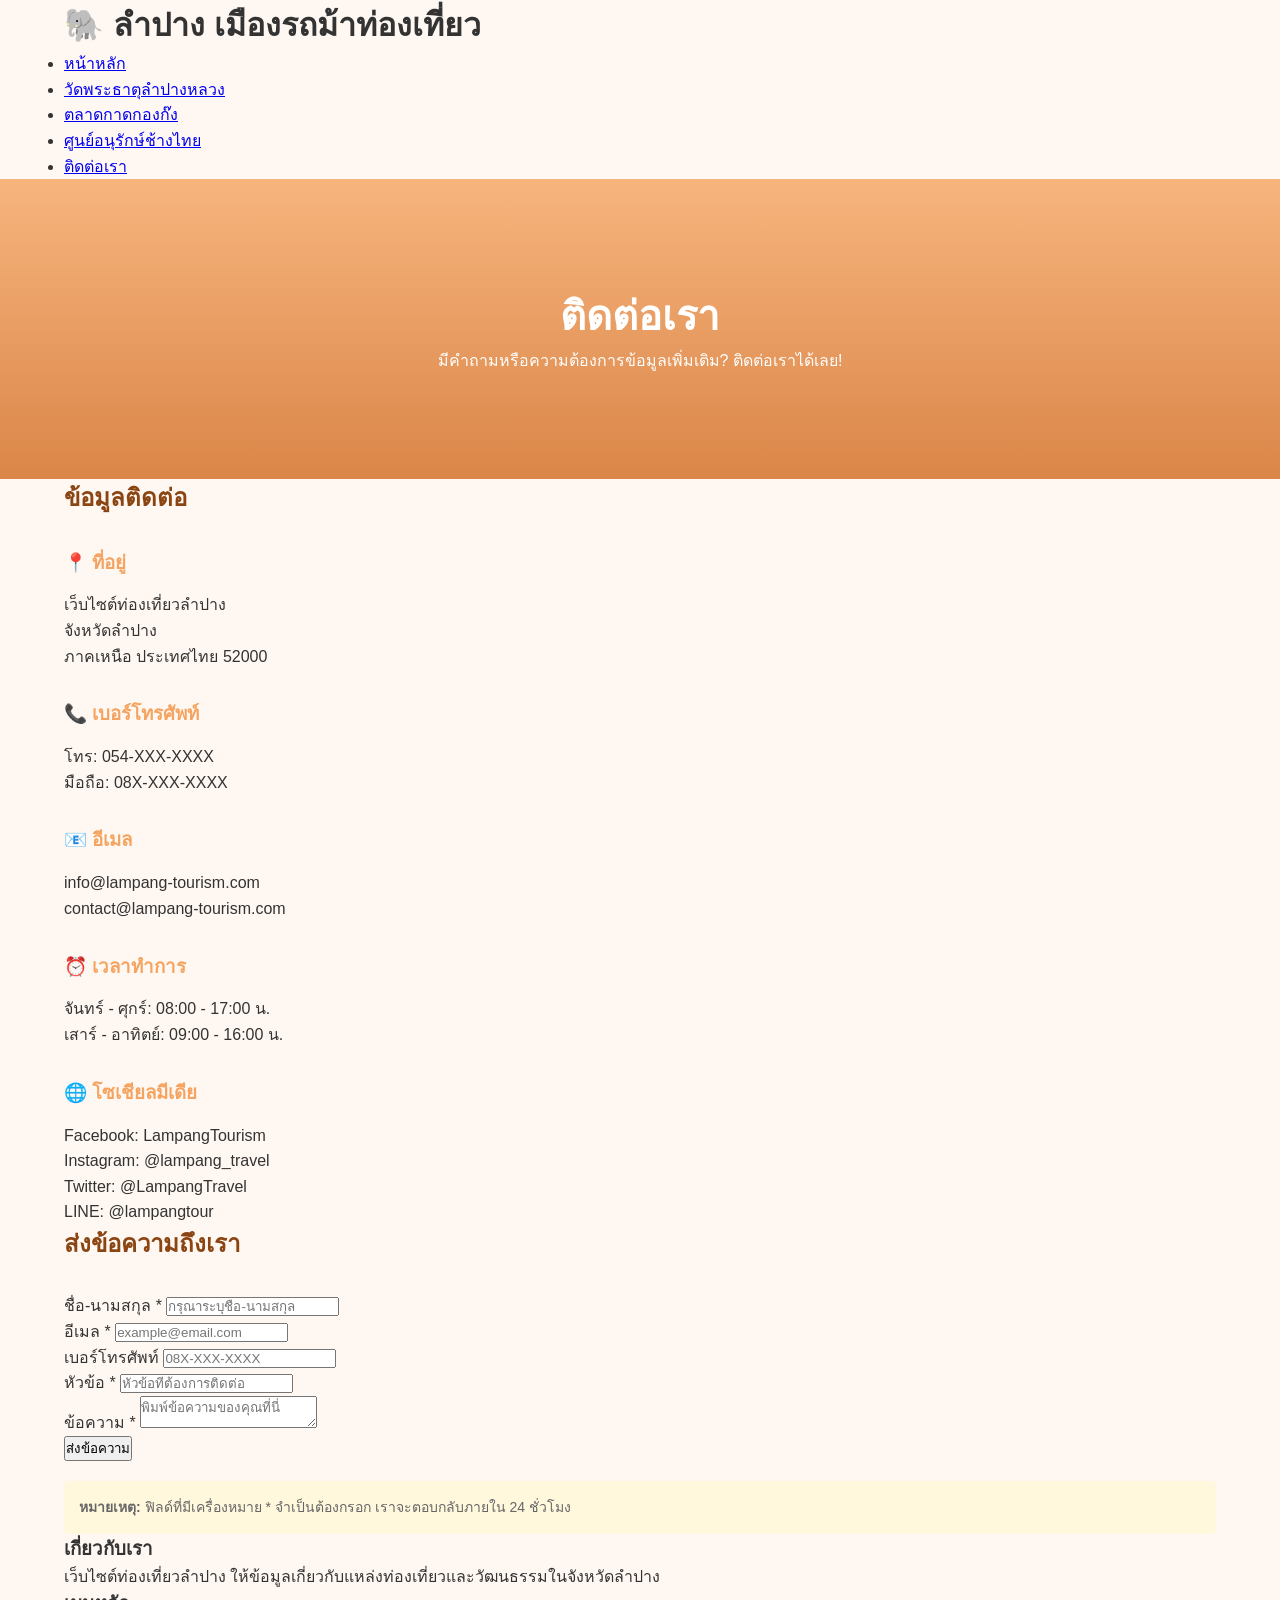
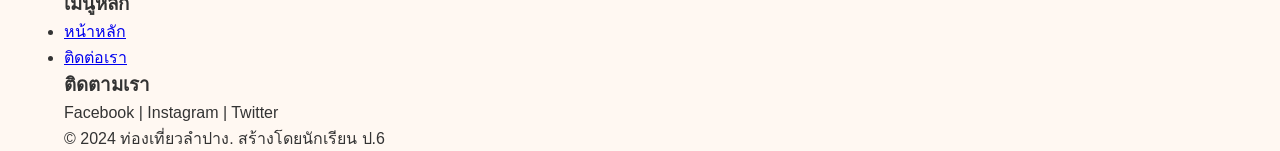
<file: contact.html>
<!DOCTYPE html>
<html lang="th">
<head>
  <meta charset="UTF-8">
  <meta name="viewport" content="width=device-width, initial-scale=1.0">
  <title>ติดต่อเรา - ท่องเที่ยวลำปาง</title>
  <link rel="stylesheet" href="styles.css">
</head>
<body>

<!-- Header และ Navigation -->
<header>
  <div class="container">
    <div class="logo">
      <h1>🐘 ลำปาง เมืองรถม้าท่องเที่ยว</h1>
    </div>
    <nav>
      <ul>
        <li><a href="index.html">หน้าหลัก</a></li>
        <li><a href="wat-phra-that.html">วัดพระธาตุลำปางหลวง</a></li>
        <li><a href="kad-kong-ta.html">ตลาดกาดกองก๊ง</a></li>
        <li><a href="elephant-center.html">ศูนย์อนุรักษ์ช้างไทย</a></li>
        <li><a href="contact.html" class="active">ติดต่อเรา</a></li>
      </ul>
    </nav>
  </div>
</header>

<!-- Hero Section -->
<section class="hero" style="height: 300px; background-image: linear-gradient(rgba(244, 164, 96, 0.8), rgba(210, 105, 30, 0.8)), url('https://images.unsplash.com/photo-1423666639041-f56000c27a9a?w=1600&h=400&fit=crop');">
  <div class="hero-content">
    <h2>ติดต่อเรา</h2>
    <p>มีคำถามหรือความต้องการข้อมูลเพิ่มเติม? ติดต่อเราได้เลย!</p>
  </div>
</section>

<!-- Contact Section -->
<section class="contact-section">
  <div class="container">
    <div class="contact-container">
      <!-- ข้อมูลติดต่อ -->
      <div class="contact-info">
        <h2 style="color: #8B4513; margin-bottom: 30px;">ข้อมูลติดต่อ</h2>

        <div style="margin-bottom: 30px;">
          <h3 style="color: #F4A460; margin-bottom: 15px;">📍 ที่อยู่</h3>
          <p>เว็บไซต์ท่องเที่ยวลำปาง<br>
          จังหวัดลำปาง<br>
          ภาคเหนือ ประเทศไทย 52000</p>
        </div>

        <div style="margin-bottom: 30px;">
          <h3 style="color: #F4A460; margin-bottom: 15px;">📞 เบอร์โทรศัพท์</h3>
          <p>โทร: 054-XXX-XXXX<br>
          มือถือ: 08X-XXX-XXXX</p>
        </div>

        <div style="margin-bottom: 30px;">
          <h3 style="color: #F4A460; margin-bottom: 15px;">📧 อีเมล</h3>
          <p>info@lampang-tourism.com<br>
          contact@lampang-tourism.com</p>
        </div>

        <div style="margin-bottom: 30px;">
          <h3 style="color: #F4A460; margin-bottom: 15px;">⏰ เวลาทำการ</h3>
          <p>จันทร์ - ศุกร์: 08:00 - 17:00 น.<br>
          เสาร์ - อาทิตย์: 09:00 - 16:00 น.</p>
        </div>

        <div>
          <h3 style="color: #F4A460; margin-bottom: 15px;">🌐 โซเชียลมีเดีย</h3>
          <p>Facebook: LampangTourism<br>
          Instagram: @lampang_travel<br>
          Twitter: @LampangTravel<br>
          LINE: @lampangtour</p>
        </div>
      </div>

      <!-- ฟอร์มติดต่อ -->
      <div class="contact-form">
        <h2 style="color: #8B4513; margin-bottom: 30px;">ส่งข้อความถึงเรา</h2>
        <form>
          <div class="form-group">
            <label for="name">ชื่อ-นามสกุล *</label>
            <input type="text" id="name" name="name" required placeholder="กรุณาระบุชื่อ-นามสกุล">
          </div>

          <div class="form-group">
            <label for="email">อีเมล *</label>
            <input type="email" id="email" name="email" required placeholder="example@email.com">
          </div>

          <div class="form-group">
            <label for="phone">เบอร์โทรศัพท์</label>
            <input type="tel" id="phone" name="phone" placeholder="08X-XXX-XXXX">
          </div>

          <div class="form-group">
            <label for="subject">หัวข้อ *</label>
            <input type="text" id="subject" name="subject" required placeholder="หัวข้อที่ต้องการติดต่อ">
          </div>

          <div class="form-group">
            <label for="message">ข้อความ *</label>
            <textarea id="message" name="message" required placeholder="พิมพ์ข้อความของคุณที่นี่"></textarea>
          </div>

          <button type="submit" class="submit-btn">ส่งข้อความ</button>
        </form>
        <div style="margin-top: 20px; padding: 15px; background-color: #FFF8DC; border-radius: 5px;">
          <p style="font-size: 14px; color: #666; margin: 0;">
            <strong>หมายเหตุ:</strong> ฟิลด์ที่มีเครื่องหมาย * จำเป็นต้องกรอก เราจะตอบกลับภายใน 24 ชั่วโมง
          </p>
        </div>
      </div>
    </div>
  </div>
</section>

<!-- Footer -->
<footer>
  <div class="container">
    <div class="footer-content">
      <div class="footer-section">
        <h3>เกี่ยวกับเรา</h3>
        <p>เว็บไซต์ท่องเที่ยวลำปาง ให้ข้อมูลเกี่ยวกับแหล่งท่องเที่ยวและวัฒนธรรมในจังหวัดลำปาง</p>
      </div>
      <div class="footer-section">
        <h3>เมนูหลัก</h3>
        <ul>
          <li><a href="index.html">หน้าหลัก</a></li>
          <li><a href="contact.html">ติดต่อเรา</a></li>
        </ul>
      </div>
      <div class="footer-section">
        <h3>ติดตามเรา</h3>
        <p>Facebook | Instagram | Twitter</p>
      </div>
    </div>
    <div class="footer-bottom">
      <p>&copy; 2024 ท่องเที่ยวลำปาง. สร้างโดยนักเรียน ป.6</p>
    </div>
  </div>
</footer>

</body>
</html>
</file>
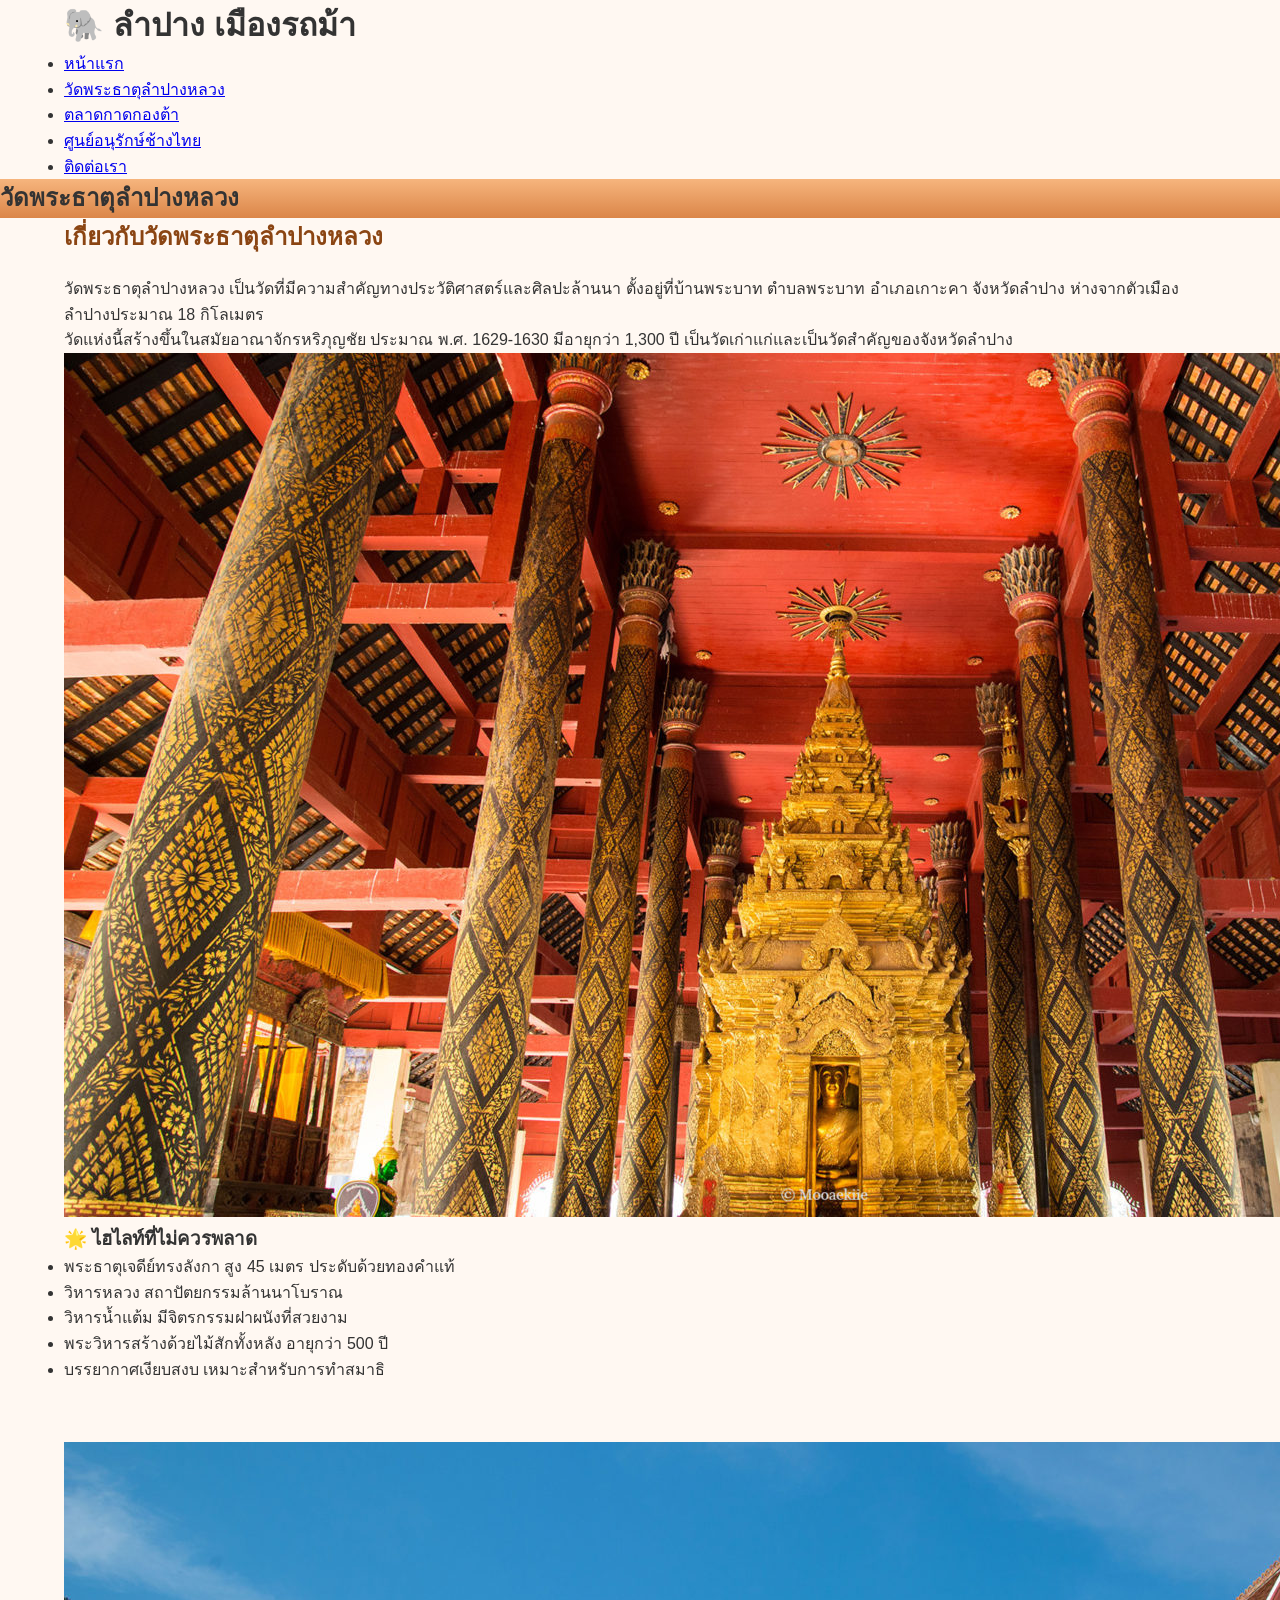
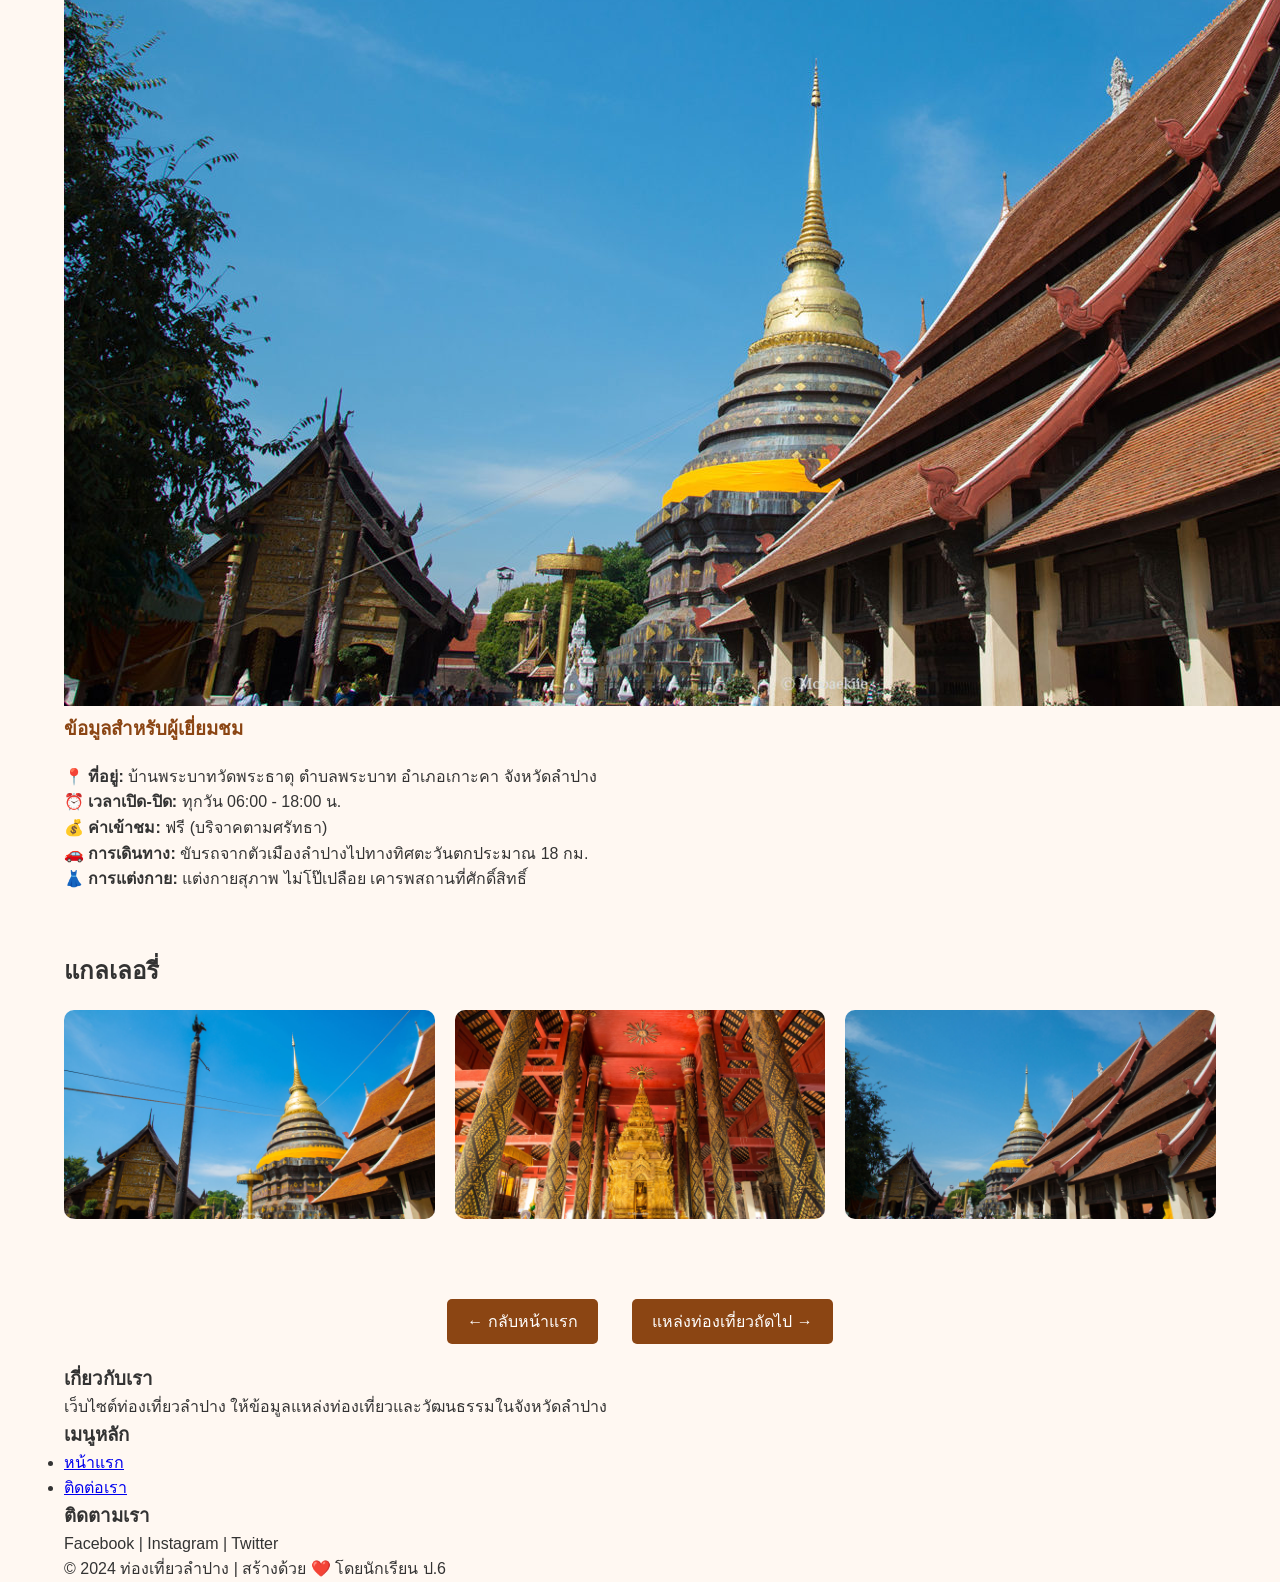
<file: wat-phra-that.html>
<!DOCTYPE html>
<html lang="th">
<head>
<meta charset="UTF-8">
<meta name="viewport" content="width=device-width, initial-scale=1.0">
<title>วัดพระธาตุลำปางหลวง - ท่องเที่ยวลำปาง</title>
<link rel="stylesheet" href="styles.css">
</head>

<body>

<!-- Header และ Navigation -->
<header>
<div class="container">
<div class="logo">
<h1>🐘 ลำปาง เมืองรถม้า</h1>
</div>

<nav>
<ul>
<li><a href="index.html">หน้าแรก</a></li>
<li><a href="wat-phra-that.html" class="active">วัดพระธาตุลำปางหลวง</a></li>
<li><a href="kad-kong-ta.html">ตลาดกาดกองต้า</a></li>
<li><a href="elephant-center.html">ศูนย์อนุรักษ์ช้างไทย</a></li>
<li><a href="contact.html">ติดต่อเรา</a></li>
</ul>
</nav>
</div>
</header>

<!-- Hero Section -->
<section class="detail-hero" 
style="background-image: linear-gradient(rgba(244,164,96,0.8), rgba(210,105,30,0.8)), 
url('https://images.unsplash.com/photo-1551882547-ff40c63fe5fa?w=1600&h=400&fit=crop');">

<h2>วัดพระธาตุลำปางหลวง</h2>
</section>

<!-- Detail Content -->
<section class="detail-content">
<div class="container">

<div class="content-wrapper">
<div class="content-text">
<h2 style="color:#8B4513; margin-bottom:20px;">
เกี่ยวกับวัดพระธาตุลำปางหลวง
</h2>

<p>
วัดพระธาตุลำปางหลวง เป็นวัดที่มีความสำคัญทางประวัติศาสตร์และศิลปะล้านนา 
ตั้งอยู่ที่บ้านพระบาท ตำบลพระบาท อำเภอเกาะคา จังหวัดลำปาง 
ห่างจากตัวเมืองลำปางประมาณ 18 กิโลเมตร
</p>

<p>
วัดแห่งนี้สร้างขึ้นในสมัยอาณาจักรหริภุญชัย ประมาณ พ.ศ. 1629-1630 
มีอายุกว่า 1,300 ปี เป็นวัดเก่าแก่และเป็นวัดสำคัญของจังหวัดลำปาง
</p>
</div>

<div class="content-image">
<img src="images/Watphrathatlampangluang2.jpg" 
alt="วัดพระธาตุลำปางหลวง">
</div>
</div>

<!-- ไฮไลท์ -->
<div class="info-box">
<h3>🌟 ไฮไลท์ที่ไม่ควรพลาด</h3>
<ul>
<li>พระธาตุเจดีย์ทรงลังกา สูง 45 เมตร ประดับด้วยทองคำแท้</li>
<li>วิหารหลวง สถาปัตยกรรมล้านนาโบราณ</li>
<li>วิหารน้ำแต้ม มีจิตรกรรมฝาผนังที่สวยงาม</li>
<li>พระวิหารสร้างด้วยไม้สักทั้งหลัง อายุกว่า 500 ปี</li>
<li>บรรยากาศเงียบสงบ เหมาะสำหรับการทำสมาธิ</li>
</ul>
</div>

<!-- ข้อมูลผู้เยี่ยมชม -->
<div class="content-wrapper" style="margin-top:60px;">
<div class="content-image">
<img src="images/Watphrathatlampangluang3.jpg" 
alt="พระธาตุเจดีย์">
</div>

<div class="content-text">
<h3 style="color:#8B4513; margin-bottom:20px;">
ข้อมูลสำหรับผู้เยี่ยมชม
</h3>

<p><strong>📍 ที่อยู่:</strong> บ้านพระบาทวัดพระธาตุ ตำบลพระบาท อำเภอเกาะคา จังหวัดลำปาง</p>
<p><strong>⏰ เวลาเปิด-ปิด:</strong> ทุกวัน 06:00 - 18:00 น.</p>
<p><strong>💰 ค่าเข้าชม:</strong> ฟรี (บริจาคตามศรัทธา)</p>
<p><strong>🚗 การเดินทาง:</strong> ขับรถจากตัวเมืองลำปางไปทางทิศตะวันตกประมาณ 18 กม.</p>
<p><strong>👗 การแต่งกาย:</strong> แต่งกายสุภาพ ไม่โป๊เปลือย เคารพสถานที่ศักดิ์สิทธิ์</p>

</div>
</div>

<!-- Gallery -->
<div style="margin-top:60px;">
<h2 class="section-title">แกลเลอรี่</h2>

<div class="gallery">
<img src="images/Watphrathatlampangluang.jpg" alt="วัดพระธาตุ 1">
<img src="images/Watphrathatlampangluang2.jpg" alt="วัดพระธาตุ 2">
<img src="images/Watphrathatlampangluang3.jpg" alt="วัดพระธาตุ 3">
</div>
</div>

<!-- ปุ่มกลับ -->
<div style="margin-top:60px; text-align:center;">
<a href="index.html" class="btn" style="margin-right:20px;">
← กลับหน้าแรก
</a>

<a href="kad-kong-ta.html" class="btn">
แหล่งท่องเที่ยวถัดไป →
</a>
</div>

</div>
</section>

<!-- Footer -->
<footer>
<div class="container">

<div class="footer-content">

<div class="footer-section">
<h3>เกี่ยวกับเรา</h3>
<p>
เว็บไซต์ท่องเที่ยวลำปาง ให้ข้อมูลแหล่งท่องเที่ยวและวัฒนธรรมในจังหวัดลำปาง
</p>
</div>

<div class="footer-section">
<h3>เมนูหลัก</h3>
<ul>
<li><a href="index.html">หน้าแรก</a></li>
<li><a href="contact.html">ติดต่อเรา</a></li>
</ul>
</div>

<div class="footer-section">
<h3>ติดตามเรา</h3>
<p>Facebook | Instagram | Twitter</p>
</div>

</div>

<div class="footer-bottom">
<p>&copy; 2024 ท่องเที่ยวลำปาง | สร้างด้วย ❤️ โดยนักเรียน ป.6</p>
</div>

</div>
</footer>

</body>
</html>
</file>
<file: styles.css>
* {
    margin: 0;
    padding: 0;
    box-sizing: border-box;
    font-family: 'Sarabun', sans-serif;
  }
  
  body {
    background: #fff8f2;
    color: #333;
    line-height: 1.6;
  }
  
  .container {
    width: 90%;
    max-width: 1200px;
    margin: auto;
  }
  
  .header {
    background: #8B4513;
    color: white;
    padding: 15px 0;
  }
  
  .nav-container {
    display: flex;
    justify-content: space-between;
    align-items: center;
  }
  
  .nav-menu {
    list-style: none;
    display: flex;
    gap: 20px;
  }
  
  .nav-menu a {
    color: white;
    text-decoration: none;
    font-weight: 500;
  }
  
  .nav-menu a:hover,
  .nav-menu .active {
    border-bottom: 2px solid #FFD700;
  }
  
  .hero {
    height: 400px;
    background: linear-gradient(rgba(0,0,0,0.5), rgba(0,0,0,0.5)),
    url('https://images.unsplash.com/photo-1551882547-ff40c63fe5fa?w=1600');
    background-size: cover;
    background-position: center;
    display: flex;
    justify-content: center;
    align-items: center;
    color: white;
    text-align: center;
  }
  
  .hero h2 {
    font-size: 40px;
  }
  
  .two-column {
    display: flex;
    gap: 40px;
    align-items: center;
    margin: 60px 0;
  }
  
  .two-column img {
    width: 100%;
    border-radius: 10px;
  }
  
  .reverse {
    flex-direction: row-reverse;
  }
  
  .highlight-box {
    background: #ffe4c4;
    padding: 30px;
    border-radius: 10px;
  }
  
  .gallery {
    display: grid;
    grid-template-columns: repeat(auto-fit, minmax(250px,1fr));
    gap: 20px;
    margin-top: 20px;
  }
  
  .gallery img {
    width: 100%;
    border-radius: 10px;
    transition: 0.3s;
  }
  
  .gallery img:hover {
    transform: scale(1.05);
  }
  
  .btn {
    display: inline-block;
    margin: 20px 10px;
    padding: 10px 20px;
    background: #8B4513;
    color: white;
    text-decoration: none;
    border-radius: 5px;
    transition: 0.3s;
  }
  
  .btn:hover {
    background: #a0522d;
  }
  
  .secondary {
    background: #CD853F;
  }
  
  .footer {
    background: #5c3317;
    color: white;
    padding: 40px 0;
    margin-top: 60px;
  }
  
  .footer-grid {
    display: grid;
    grid-template-columns: repeat(auto-fit, minmax(200px,1fr));
    gap: 30px;
  }
  
  .footer a {
    color: #FFD700;
    text-decoration: none;
  }
  
  .copyright {
    text-align: center;
    margin-top: 20px;
    font-size: 14px;
  }
  
  /* Responsive */
  @media (max-width: 768px) {
    .two-column {
      flex-direction: column;
    }
  }
</file>
